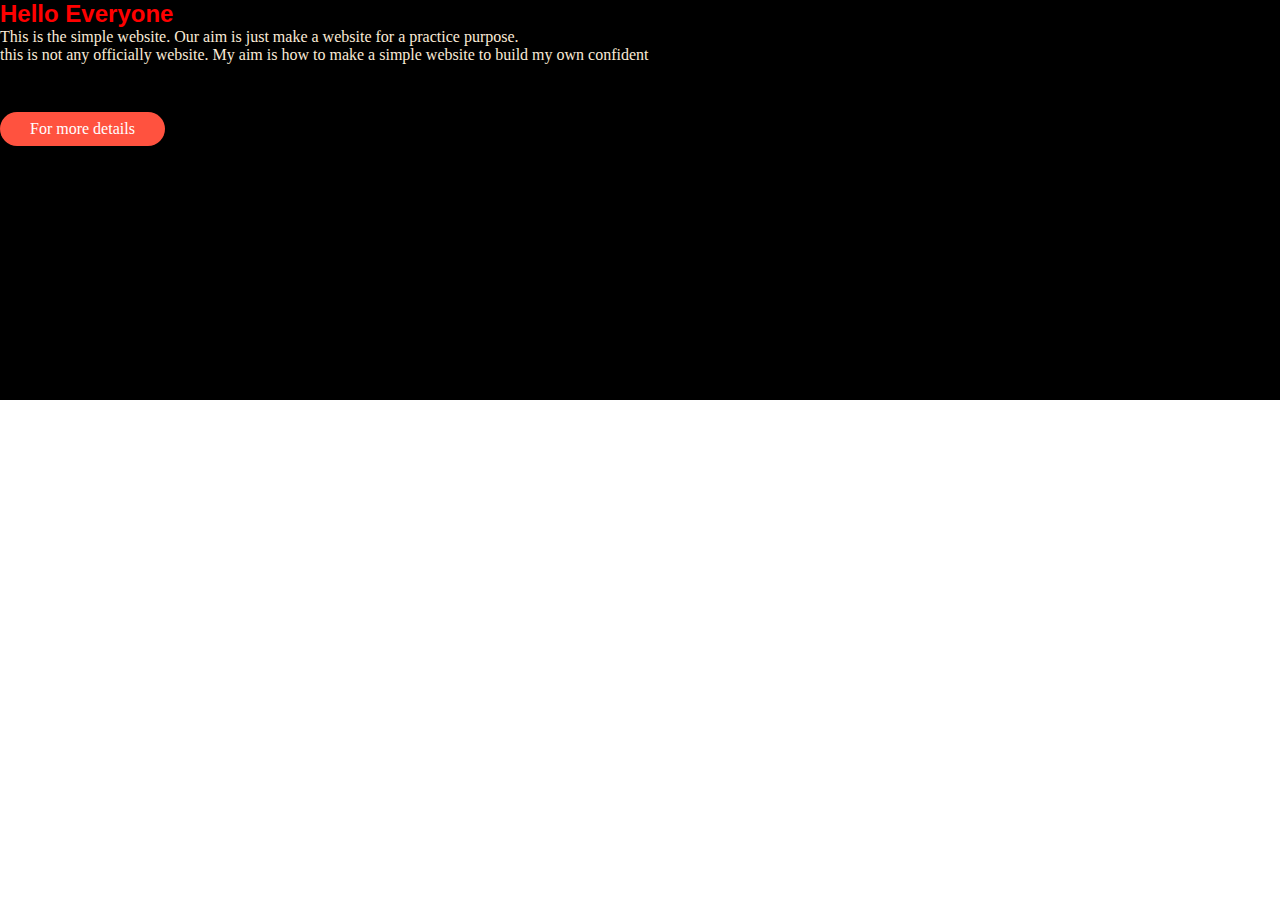
<file: about.html>
<!DOCTYPE html>
<html lang="en">
<head>
    <meta charset="UTF-8">
    <meta http-equiv="X-UA-Compatible" content="IE=edge">
    <meta name="viewport" content="width=device-width, initial-scale=1.0">
    <title>Document</title>
    <link rel="stylesheet" href="style.css">
</head>
<body>
    <div class="about">
    <h2>Hello Everyone</h2>
    <p>This is the simple website. Our aim is just make a website for a practice purpose. <br>
        this is not any officially website. My aim is how to make a simple website to build my own confident 
    </p> <br>
    <a href="surajkabirath1234@gmail.com">For more details</a>
</div>
</body>
</html>
</file>
<file: style.css>
*{
    margin: 0;
    padding: 0;
}
 .main{
   
 width: 100%;
 background: linear-gradient(to top, rgba(0,0,0,0.5)50%,rgba(0,0,0,0.5)50%),url('2.jpg');
 /* background-image: linear-gradient(to right, red,yellow,green) ; */
 background-position: center;
 background-size: cover;
 height: 109vh;
 
} 

.navbar{
    width: 1200px;
    height: 75px;
    margin: auto;
}
.icon{
     width: 200px;
     float:left ;
     height: 70px;
}
.logo{
    color: paleturquoise;
    font-size: 35px;
    font-family: Arial;
    padding-left: 20px;
    float: left;
    padding-top: 10px;

}
.menu{
    width: 400px;
    float: left;
    height: 70px;
   
}
ul{
    float: left;
    display: flex;
    justify-content: center;
    align-items: center;
}
ul li{
    list-style: none;
    margin-left: 62px;
    margin-top: 27px;
    font-size: 14px;
    
   
}
ul li a{
text-decoration: none;
transition: 0.4s ease-in-out;
font-family: Arial;
font-weight: bold;
color: white;
}
ul li a:hover{
    color: orange;
}
.search{
    width: 330px;
    float: left;
    margin-left: 270px;
}
.srch{
    font-family: 'Times New Roman';
    width: 200px;
    height: 40px;
    background: transparent;
    color: white;
    border: 1px solid orange;
    margin-top: 13px;
    border-right: none;
    font-size: 16px;
    float: left;
    padding: 10px;
    border-bottom-left-radius: 5px;
    border-top-left-radius:5px ;
}
.btn{
    width: 100px;
    height: 40px;
    background: orange;
    border: 2px solid orange;
    margin-top: 13px;
    color: white;
    font-size: 15px;
    border-bottom-right-radius: 5px;

}

.btn:focus{
    outline:none;
}
.srch:focus{
    outline: none;
}
.content{
    width: 1200px;
    height: auto;
   margin: auto;
   color: white;
   position: relative;
}
.content .par{
    padding-left: 20px;
    padding-bottom: 25px;
    font-family: Arial;
    letter-spacing: 1.2px;
    line-height: 30px;
}
.content h1{
    font-family: 'Times New Roman';
    font-size: 50px;
    padding-left: 20px;
    margin-top: 9%;
    letter-spacing: 2px;
}
.content .cn{
    width: 160px;
    height: 40px;
    background: orangered;
    border: none;
    margin-bottom: 10px;
    margin-left: 20px;
    font-size: 18px;
    border-radius: 10px;
    cursor: pointer;
    transition: .4s ease;
}
.content .cn a{
    text-decoration: none;
    color: black;
    transition: .3s ease;
}
.cn:hover{
    background-color: paleturquoise;
}
.content span{
    color: orange;
    font-size: 60px;
}
.form{
    width: 250px;
    height: 380px;
    background: linear-gradient(to top, rgba(0,0,0,0.8)50%,rgba(0,0,0,0.8)50%);
    position: absolute;
    top: -20px;
    left: 870px;
    border-radius: 10px;
    padding:25px;
}
.form h2{
    width: 220px;
    font-family: sans-serif;
    text-align: center;
    color: orangered;
    font-size: 22px;
    background-color: white;
    border-radius: 10px;
    margin: 2px;
    padding: 8px;

}
.form input{
    width: 240px;
    height: 35px;
    background: transparent;
    border-bottom:1px solid orange ;
    border-top: none;
    color: white;
    font-size: 15px;
    letter-spacing: 1px;
    margin-top: 30px;
    font-family: sans-serif;
}
.form input:focus{
    outline: none;
}
::placeholder{
    color: #fff;
    font-family: Arial;
}
.btnn{
    width: 240px;
    height: 40px;
    background: #ff7200;
    border: none;
    margin-top: 30px;
    font-size: 18px;
    border-radius: 10px;
    cursor: pointer;
    color: #fff;
}
.btnn:hover{
    background: #fff;
    color: #ff7200;
}
.btnn a{
    text-decoration: none;
    color: #000;
    font-weight:bold ;
}
.form .link{
    font-family: Arial;
    font-size: 17px;
    padding-top: 20px;
    text-align: center;
}
.form .link a{
    text-decoration: none;
    color: #ff7200;
}
.liw{
    padding-top: 15px;
    padding-bottom: 10px;
    text-align: center;
}
.icons a{
    text-decoration: none;
    color: #fff;

}
.icons ion-icon{
    color: #fff;
    font-size: 30px;
    padding-left: 14px;
    padding-top: 5px;
    transition: 0.3s ease;
}
.icons ion-icon:hover{
    color: #ff7200;
}
.about{
    background-color: black;
    color: white;
    height: 400px;
    width:100%` 1;
}
 .about h2{
    color: red;
    align-items: center;
    display: flex;
    text-shadow: greenyellow;
    text-justify: auto;
    font-family: sans-serif;
} 
.about p{
    color: antiquewhite;
   
    font-family: 'Times New Roman', Times, serif;
}
.about a{
    display: inline-block;
    background: #ff523f;
    color: #fff;
    padding: 8px 30px;
    margin: 30px 0;
    border-radius: 30px;
    transition: background 0.5s;
    text-decoration: none;
}
</file>
